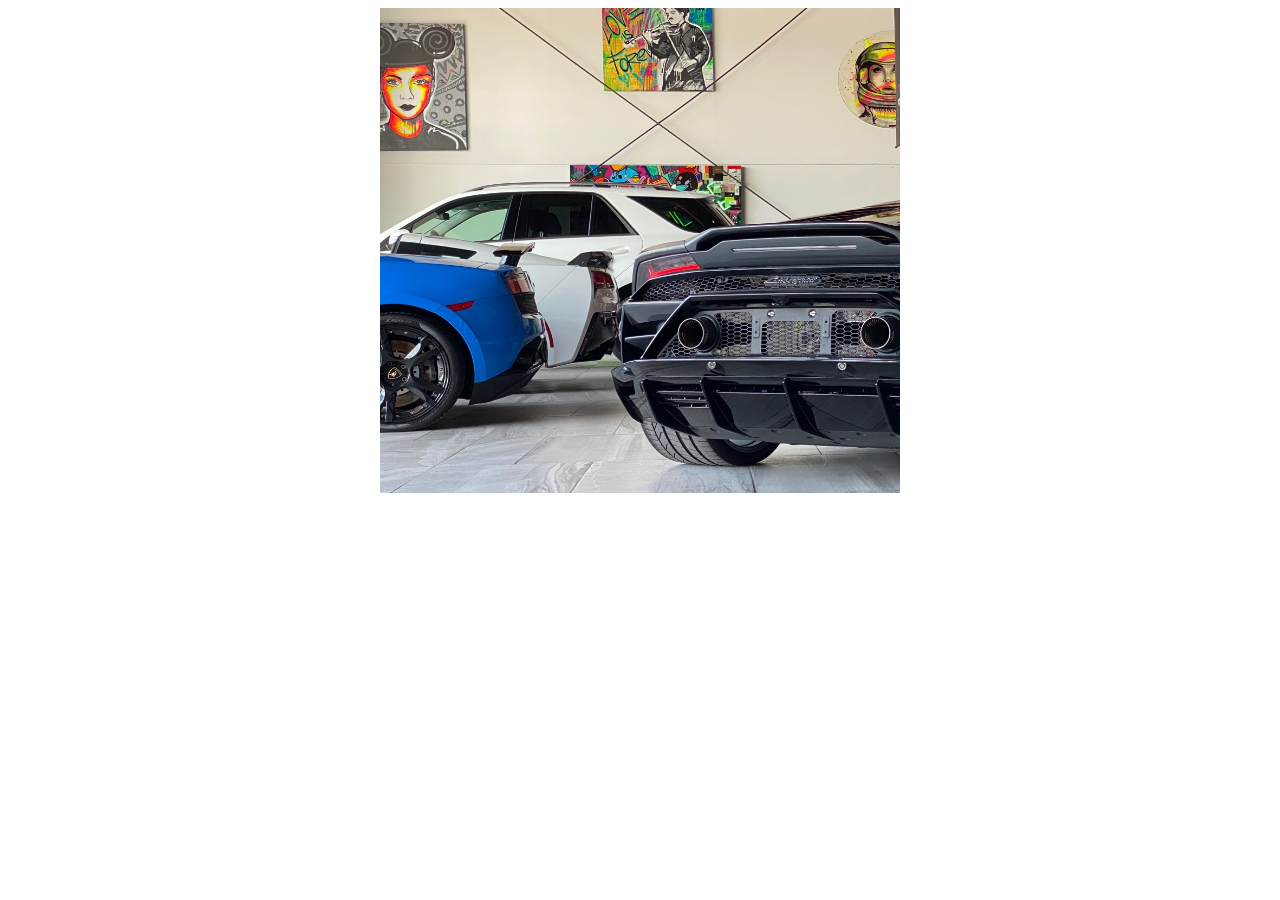
<file: bienvenida.html>
<html>
    <head>
        <meta charset="utf-8">
        <link href="logo_html.png" rel="shortcut icon" type="image/png">
        <title>Cátalogo de Autos</title>
        <link href="efectos2.css" rel="stylesheet" type="text/css">
    </head>
    <body><center>
        <img src="lamb.jpg" width="520px" height="485px"><br>
    </center></body>
</html>
</file>
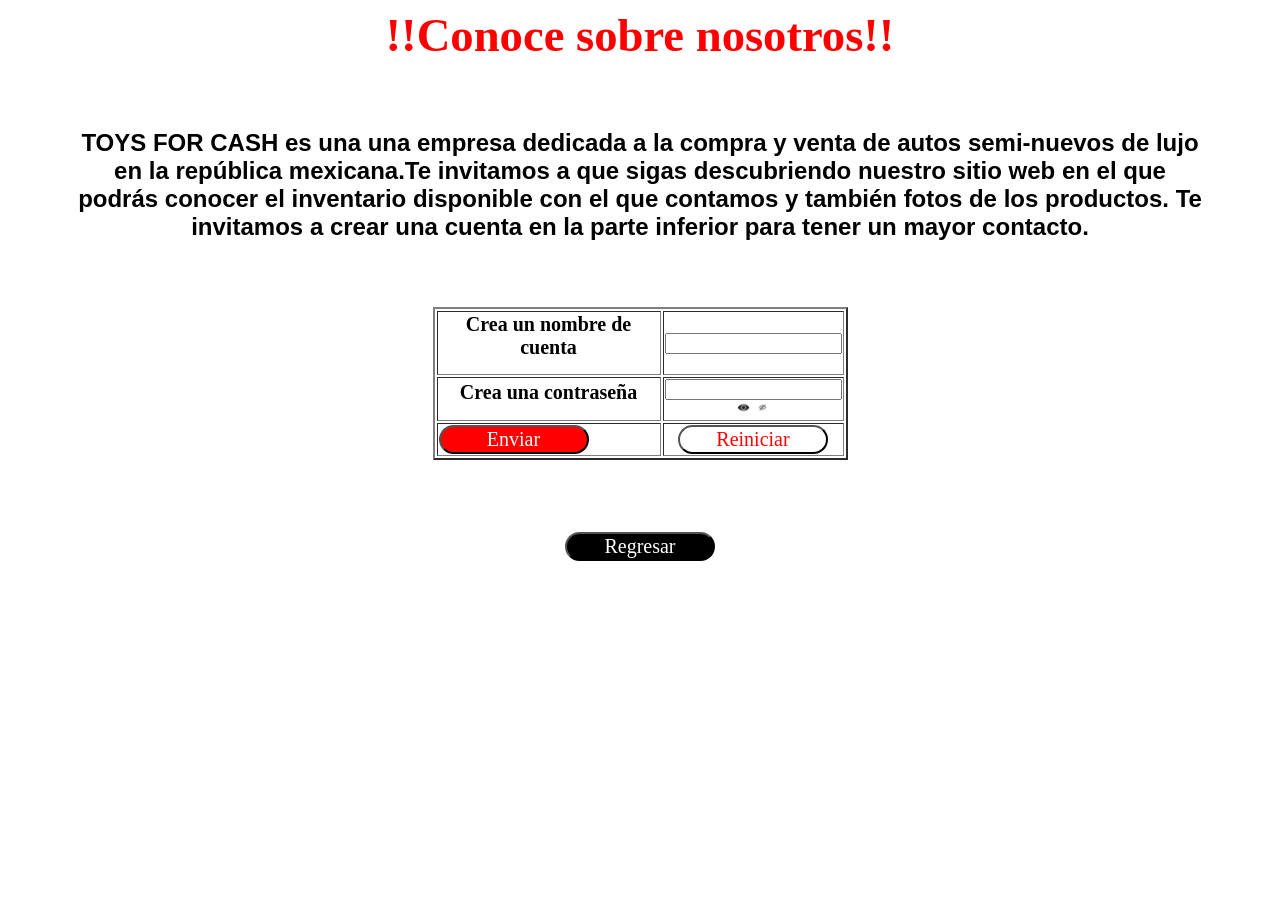
<file: conocenos.html>
<html>
	<head>
		<meta charset="utf-8">
        <title></title>
        <link href="efectos2.css" rel="stylesheet" type="text/css">
        <script src="encripta.js" type="text/JavaScript"></script>
    </head>
    <body><center>
    <p><h1 class="conoce">!!Conoce sobre nosotros!!</h1></p>
    <p><h1 class="info">TOYS FOR CASH es una una empresa dedicada a la compra y venta de autos semi-nuevos de lujo en la república mexicana.Te invitamos a que sigas descubriendo nuestro sitio web en el que podrás conocer el inventario disponible con el que contamos y también fotos de los productos.
    Te invitamos a crear una cuenta en la parte inferior para tener un mayor contacto.
    </h1></p>
    <table border="2" width="20%">
			<form name="f_contra">
				<tr align="center">
					<td><p><h1 class="conoce2">Crea un nombre de cuenta</h1></p></td>
					<td><input name="c_cta" type="text" class="campo" maxlength="10" onClick="campos_azules()"></td>
				</tr>
				<tr align="center">
					<td><p><h1 class="conoce2">Crea una contraseña</h1></p></td>
					<td><input name="c_pass" type="password" class="campo" maxlength="10" onClick="campos_azules()"> 
						<img src="ojo_abierto.png" width="15" height="15" onClick="mostrar()">
						<img src="ojo_cerrado.png" width="15" height="15" onClick="ocultar()">
					</td>
				</tr>
				<tr align="center">
					<td><input name="b_envia" type="button" class="boton_azul2" value="Enviar" onClick="enviar();certificado()"></td>
					<td><input name="b_reset" type="reset" class="boton_rojo2" value="Reiniciar"></td>
				</tr>
				<input name="intentos" type="hidden" value="0">
			</form>
		</table>
		<br><br><br><br>
		<a href="menu.html">
             <button class="boton_regresar">Regresar</button>
        </a>
     </center></body>
</html>
</file>
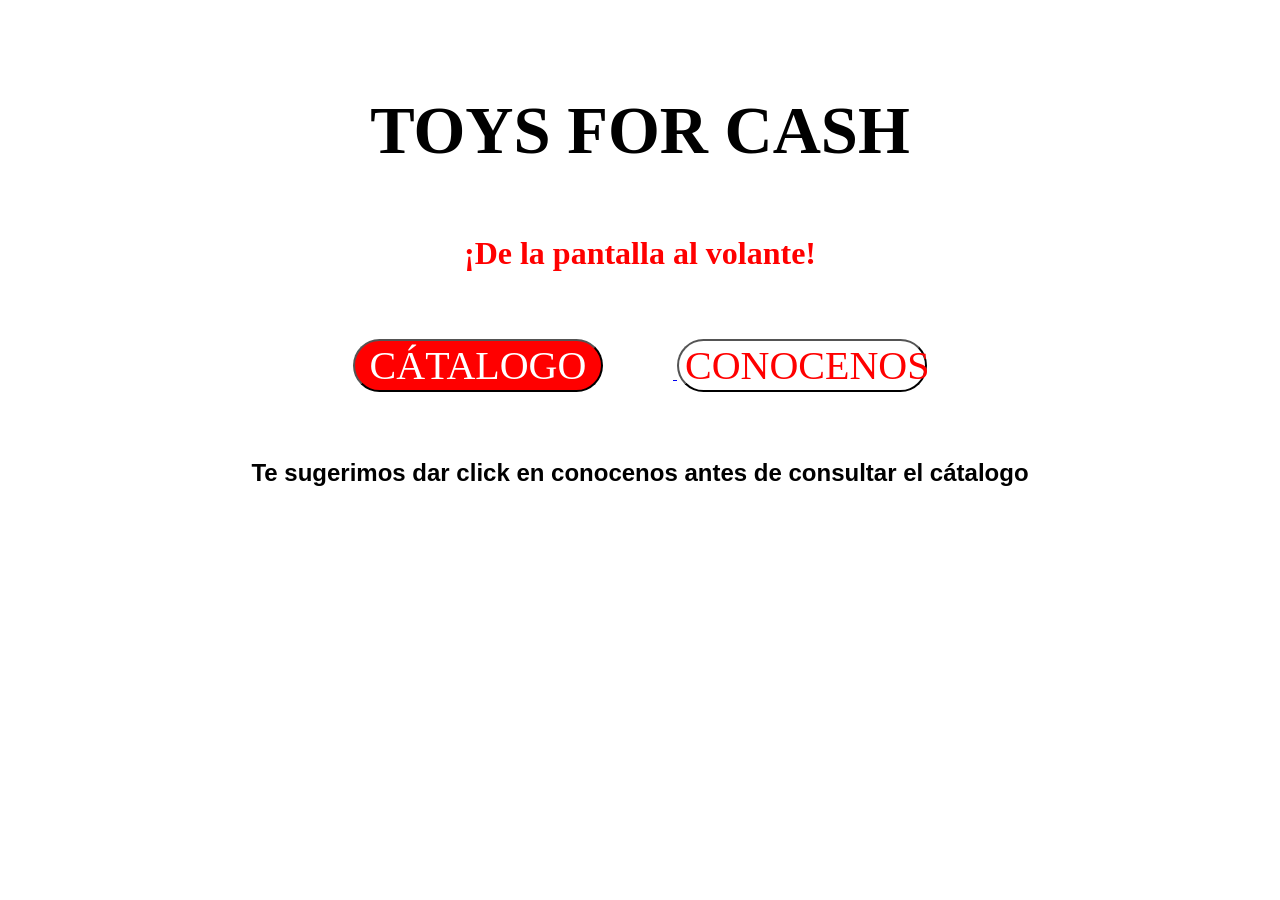
<file: menu.html>
<html>
    <head>
        <meta charset="utf-8">
        <link href="911.jgp" rel="shortcut icon" type="image/png">
        <title>INFO</title>
        <link href="efectos2.css" rel="stylesheet" type="text/css">
    </head>
    <body><center>
    <br>
    <p>TOYS FOR CASH</p>
    <p><h1 class="encabezado">¡De la pantalla al volante!</h1></p>
    <div>
    <a href="catalogo.html">
        <button class="boton_azul">CÁTALOGO</button>
    </a>
    <a href="conocenos.html">
        <button class="boton_rojo">CONOCENOS</button>
    </a>
    </div>
    <p><h1 class="info">Te sugerimos dar click en conocenos antes de consultar el cátalogo</h1></p>
    </center></body>
</html>
</file>
<file: efectos2.css>
p
{
	color:#000000;
	font-size:50pt;
	font-weight:bold;
	font-family:Impact;
}

.encabezado{
	background:withe;
	color:red;
	width:90%;
	border-radius:15px;
	font-family:Impact;
}

.info{
	background:withe;
	font-size:18pt;
	color:black;
	width:90%;
	font-family:"Oswald",Sans-serif;
}

.conoce{
	background:withe;
	font-size:35pt;
	color:red;
	width:90%;
	font-family:Impact;
}

.conoce2{
	background:withe;
	font-size:15pt;
	color:black;
	width:90%;
	font-family:Impact;
}

.boton_azul{
	background:red;
	color:white;
	font-size:30pt;
	width:250px;
	border-radius:45px;
	font-family:Impact;
	margin-right:70px;

}

.boton_azul:hover{
	background:white;
	color:red;

}

.boton_rojo{
	background:white;
	color:red;
	font-size:30pt;
	width:250px;
	border-radius:45px;
	font-family:Impact;

}

.boton_rojo:hover{
	background:red;
	color:white;

}

.boton_azul2{
	background:red;
	color:white;
	font-size:15pt;
	width:150px;
	border-radius:45px;
	font-family:Impact;
	margin-right:70px;

}

.boton_azul2:hover{
	background:white;
	color:red;

}

.boton_rojo2{
	background:white;
	color:red;
	font-size:15pt;
	width:150px;
	border-radius:45px;
	font-family:Impact;

}

.boton_rojo2:hover{
	background:red;
	color:white;

}

.boton_regresar{
	background:black;
	color:white;
	font-size:15pt;
	width:150px;
	border-radius:45px;
	font-family:Impact;

}

.boton_regresar:hover{
	background:white;
	color:black;

}
</file>
